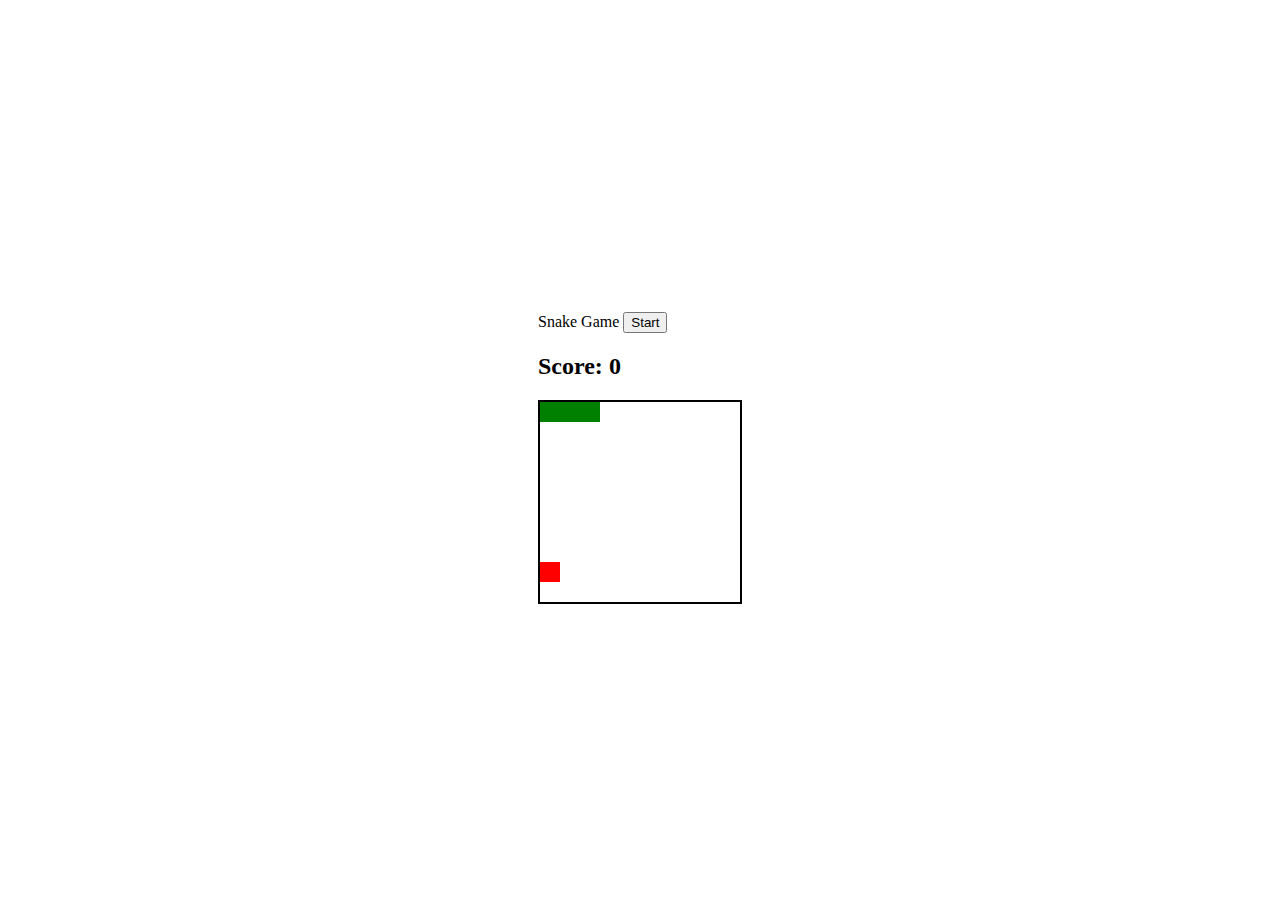
<file: index.html>
<!DOCTYPE html>
<html lang="en">
  <head>
    <meta charset="UTF-8" />
    <meta http-equiv="X-UA-Compatible" content="IE=edge" />
    <meta name="viewport" content="width=device-width, initial-scale=1.0" />
    <link rel="stylesheet" href="styles.css" />
    <title>Document</title>
  </head>
  <body>
    <div class="container">
      <hl>Snake Game</hl>
      <button id="start">Start</button>
      <h2>Score: <span id="score">0</span></h2>
      <div class="grid"></div>
      <div class="control-container">
        <button class="touchBtn upBtn">&#8593</button>
        <button class="touchBtn leftBtn">&#8592</button>
        <button class="touchBtn rightBtn">&#8594</button>
        <button class="touchBtn downBtn">&#8595</button>
      </div>
    </div>
    <script src="main.js"></script>
  </body>
</html>
</file>
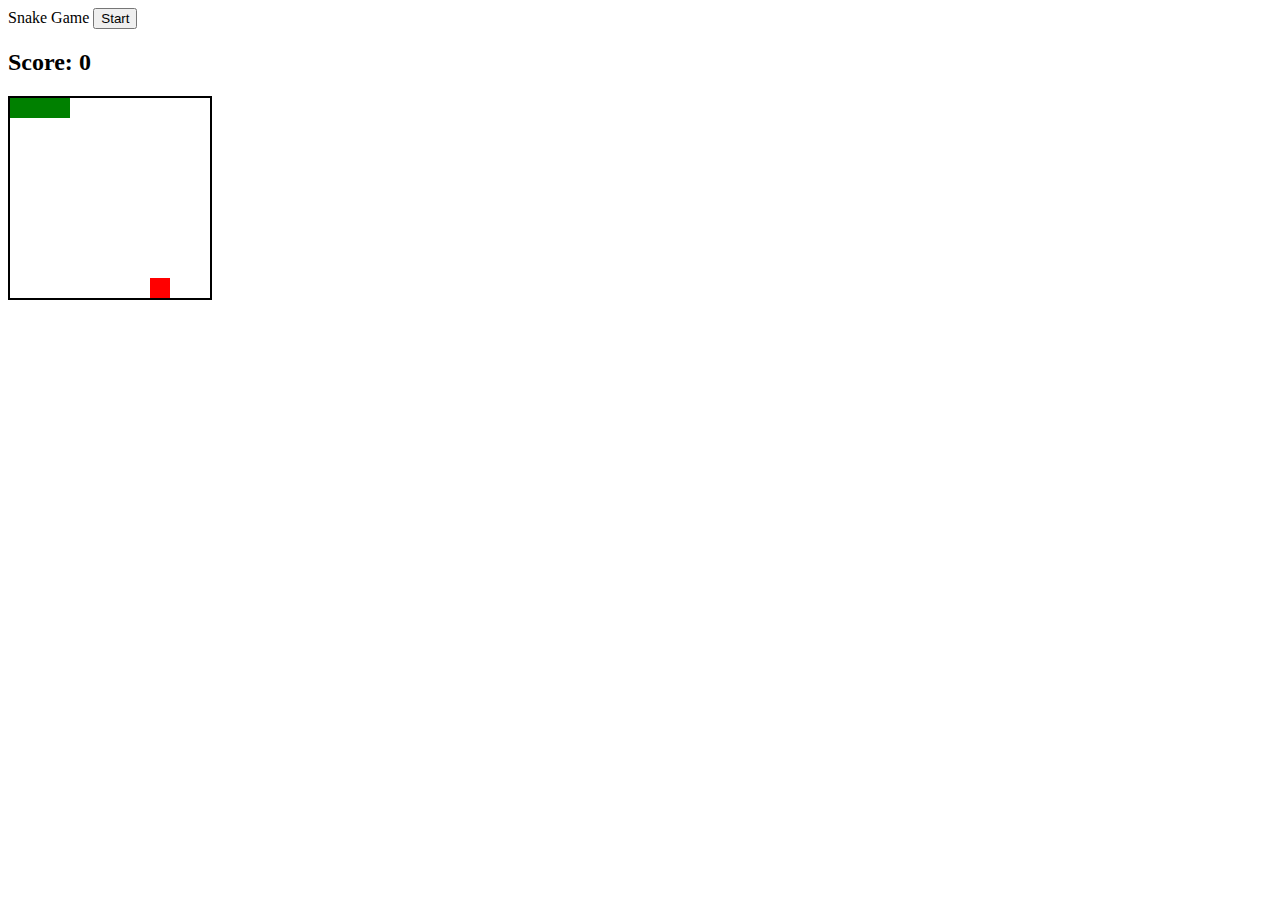
<file: Snake Game/index.html>
<!DOCTYPE html>
<html lang="en">
  <head>
    <meta charset="UTF-8" />
    <meta http-equiv="X-UA-Compatible" content="IE=edge" />
    <meta name="viewport" content="width=device-width, initial-scale=1.0" />
    <link rel="stylesheet" href="styles.css" />
    <title>Document</title>
  </head>
  <body>
    <hl>Snake Game</hl>
    <button id="start">Start</button>
    <h2>Score: <span id="score">0</span></h2>
    <div class="grid"></div>
    <script src="main.js"></script>
  </body>
</html>
</file>
<file: styles.css>
html,
body {
  margin: 10;
  padding: 10;
  display: flex;
  width: 100vw;
}
.container {
  position: relative;
  margin: 0 auto;
  height: 100vh;
  justify-content: center;
  align-content: center;
}
.grid {
  display: flex;
  flex-wrap: wrap;
  width: 200px;
  height: 200px;
  border: solid black 2px;
}

.square {
  width: 20px;
  height: 20px;
}

.control-container {
  position: relative;
}
.touchBtn {
  padding: 2px;
  border: 2px black solid;
  border-radius: 50px;
  background: rgba(128, 128, 128, 0.692);
}

.upBtn,
.downBtn,
.leftBtn,
.rightBtn {
  position: absolute;
}
.downBtn {
  padding: 10px;
  right: 45%;
  top: 50px;
}
.leftBtn {
  padding: 10px;
  right: 65%;
  top: 20px;
}
.rightBtn {
  padding: 10px;
  right: 23%;
  top: 20px;
}
.upBtn {
  padding: 10px;
  right: 45%;
}

.snake {
  background-color: green;
}

.apple {
  background-color: red;
}

/* Media queries */

@media screen and (min-width: 602px) {
  button.touchBtn {
    display: none;
  }
}
</file>
<file: Snake Game/styles.css>
html,
body {
  margin: 10;
  padding: 10;
}

.grid {
  display: flex;
  flex-wrap: wrap;
  width: 200px;
  height: 200px;
  border: solid black 2px;
}

.square {
  width: 20px;
  height: 20px;
}

.snake {
  background-color: green;
}

.apple {
  background-color: red;
}
</file>
